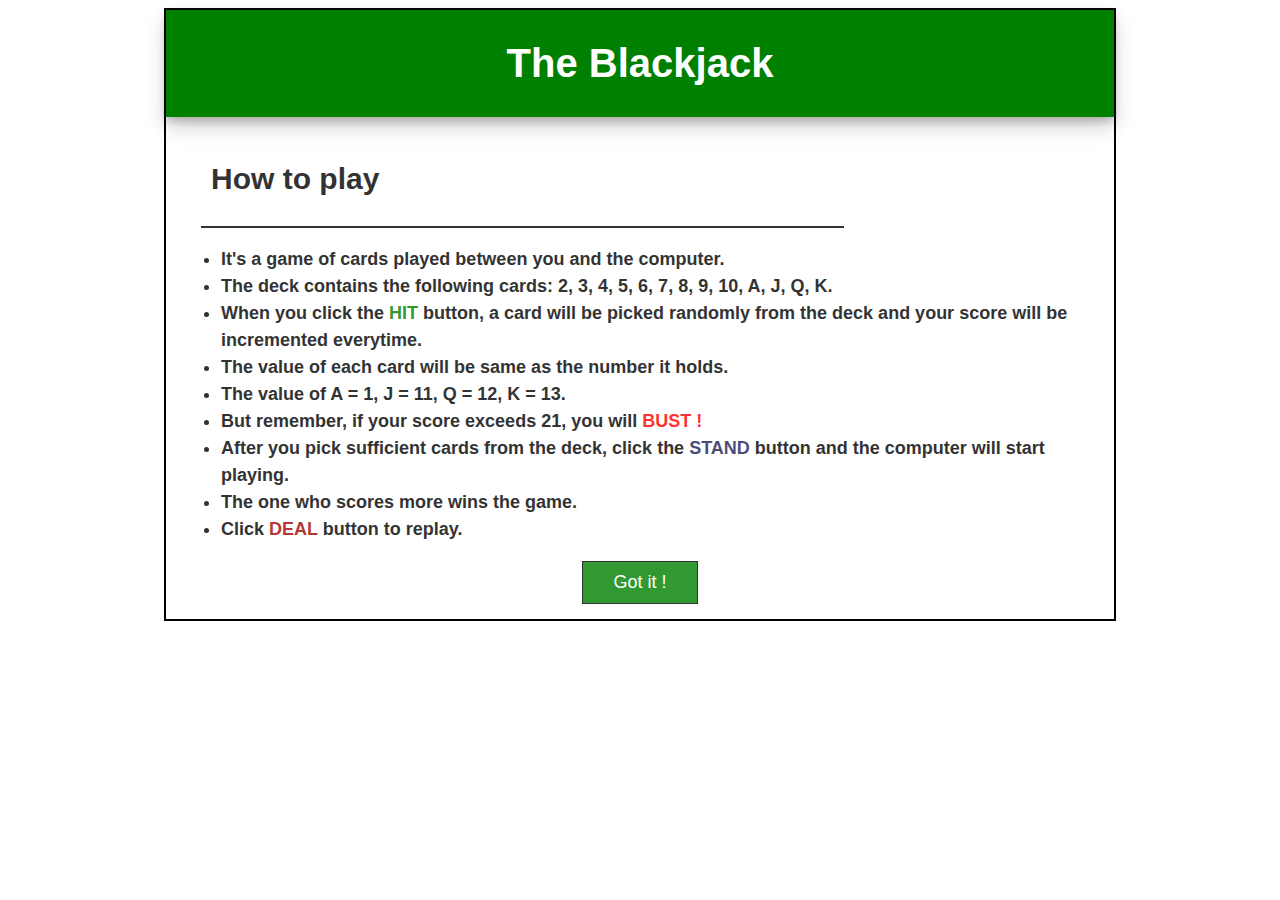
<file: index.html>
<!DOCTYPE html>
<html>

<head>
    <title>The Blackjack</title>
    <link rel="stylesheet" type="text/css" href="howToPlay.css">
</head>

<body>
    <div class="mainContainer">
        <div class="heading"><h1>The Blackjack</h1></div>
        
        <div class="howToPlay">
           <h2>How to play</h2>
           <div class="line"></div>
           <ul>
               <li>It's a game of cards played between you and the computer.</li>
               <li>The deck contains the following cards: 2, 3, 4, 5, 6, 7, 8, 9, 10, A, J, Q, K.</li>
               <li>When you click the <span id="hit">HIT</span> button, a card will be picked randomly from the deck and your score will be incremented everytime.</li>
               <li>The value of each card will be same as the number it holds.</li>
               <li>The value of A = 1, J = 11, Q = 12, K = 13.</li>
               <li>But remember, if your score exceeds 21, you will <span id="bust">BUST !</span></li>
               <li>After you pick sufficient cards from the deck, click the <span id="stand">STAND</span> button and the computer will start playing.</li>
               <li>The one who scores more wins the game.</li>
               <li>Click <span id="deal">DEAL</span> button to replay.</li>
          </ul>
            <div id="btnContainer">
                <form method="get" action="BlackJack.html">
                 <button id="btn" >Got it !</button>
                </form>
            </div>
        </div>
    
    </div>
    
</body>

</html>
</file>
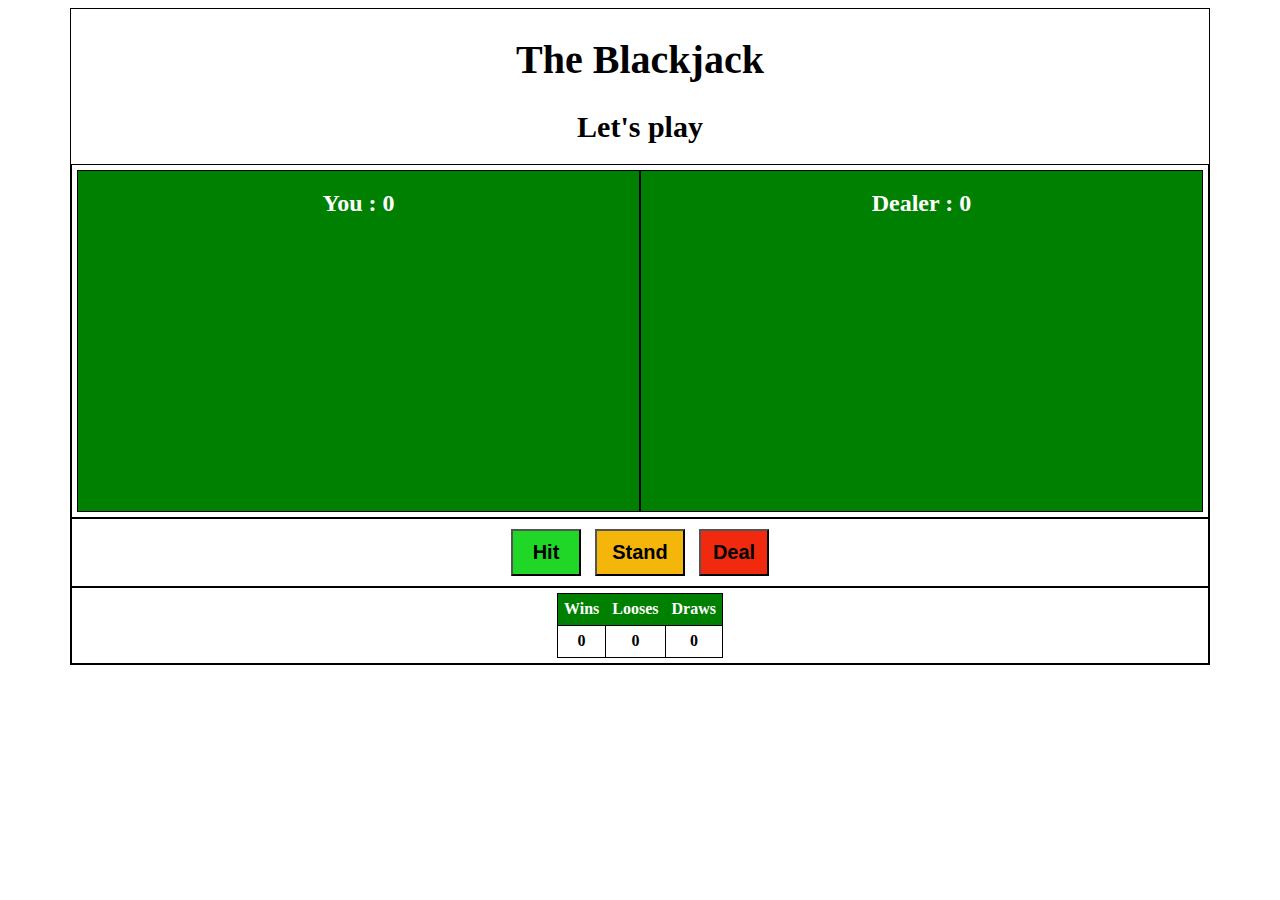
<file: BlackJack.html>
<!DOCTYPE html>
<html>
<head>
    <link rel="stylesheet" type="text/css" href="BlackJack.css">
    <title>The Blackjack</title>
</head>
<body>
    <div class="mainContainer">
        <h1>The Blackjack</h1>
        <h2><span id="result">Let's play</span></h2>
        <div class="flex-box-row1">
            <div id="your-box">
                <h2>You : <span id="your-score">0</span></h2>
            </div>
            <div id="dealer-box">
                <h2>Dealer : <span id="dealer-score">0</span></h2>
            </div>
        </div>
        <div class="flex-box-row2">
            <div>
                <button id="hit-btn">Hit</button>
                <button id="stand-btn">Stand</button>
                <button id="deal-btn">Deal</button>
            </div>
        </div>
        <div class="flex-box-row3">
            <table>
                <tr>
                    <th>Wins</th>
                    <th>Looses</th>
                    <th>Draws</th>
                </tr>
                <tr>
                    <td><span id="winning-score">0</span></td>
                    <td><span id="loosing-score">0</span></td>
                    <td><span id="draw-score">0</span></td>
                </tr>
            </table>
        </div>
    </div>
    <script src="BlackJack.js"></script>
    <audio id ="hit-audio" src="./sounds/swish.m4a"></audio> 
    <audio id="win-audio" src="./sounds/cash.mp3"></audio>
    <audio id="loose-audio" src="./sounds/aww.mp3"></audio>
</body>



</html>
</file>
<file: howToPlay.css>
.mainContainer{
    
    font-family: sans-serif;
    width: 75%;
    margin: auto;
    border: 2px solid black;
}
.heading{
    background: green;
    color: white;
    padding: 4px;
    text-align: center;
    font-size: 20px;
    box-shadow: 0 4px 8px 0 rgba(0,0,0,0.2), 0 10px 20px 0 rgba(0, 0, 0, 0.19);
}
.howToPlay{
   /*background: #15bc15;*/
    opacity: .8;
    padding: 15px;
    color: black;
    font-size: 18px;
    font-weight: bold;
    line-height: 1.5;
}
h2{ 
    margin-left: 30px;
    font-size: 30px;
}
.line{
    background: black;
    height: 2px;
    width: 70%;
    margin-left: 20px;
}
#hit{
    color: green;
}
#bust{
    color: red;
}
#stand{
    color: #1f1d5d;
}
#deal{
    color: #a70303;
}
#btnContainer{
    text-align: center;
}
#btn{
    cursor: pointer;
    border: 1px solid black;
    background: green;
    color: white;
    padding-left: 30px;
    padding-right: 30px;
    padding-top: 10px;
    padding-bottom: 10px;
    transition: 0.8s;
    font-size: 18px;
    text-align: center;
}
#btn:hover{
    background: white;
    color: green;
}
</file>
<file: BlackJack.css>
.mainContainer{
    border: 1px solid black;
    text-align: center;
    width: 90%;
    margin: auto;
}
h1{
    font-size: 40px;
}
.flex-box-row1, .flex-box-row3{
    border: 1px solid black;
    display: flex;
    flex-wrap: wrap;
    flex-direction: row;
    justify-content: space-around;
    padding: 5px;
}
.flex-box-row1 img{
    width: 15%;
    padding: 10px;
}
.flex-box-row1 div{
    border: 1px solid black;
    height: 340px;
    color: white;
    flex: 1;
    background: green;
}
.flex-box-row2{
    padding: 10px;
    border: 1px solid black;
}
#hit-btn{
    padding: 10px;
    background: #20d627;
    font-size: 20px;
    width: 70px;
    font-weight: bold;
    cursor: pointer;
    transition: 0.7s;
}
#stand-btn{
    padding: 10px;             
    background: #f5b60c;
    font-size: 20px;
    width: 90px;
    margin-left: 10px;
    font-weight: bold;
    cursor: pointer;
    transition: 1s;
}
#deal-btn{
    padding: 10px;
    background: #f0290f;
    font-size: 20px;
    width: 70px;
    font-weight: bold;
    cursor: pointer;
    margin-left: 10px;
    transition: 1s;
}
#hit-btn:hover{
    background: #299d2d;
}
#stand-btn:hover{
    background: #c49515;
}
#deal-btn:hover{
    background: #ba2727;
}
table, td{
    font-weight: bold;
    border-collapse: collapse;
    border: 1px solid black;
    padding: 6.5px;
}
#result{
    font-size: 30px;
}
th{ 
    padding: 6.5px;
    background: green;
    color: white;
    font-family: serif;
}
</file>
